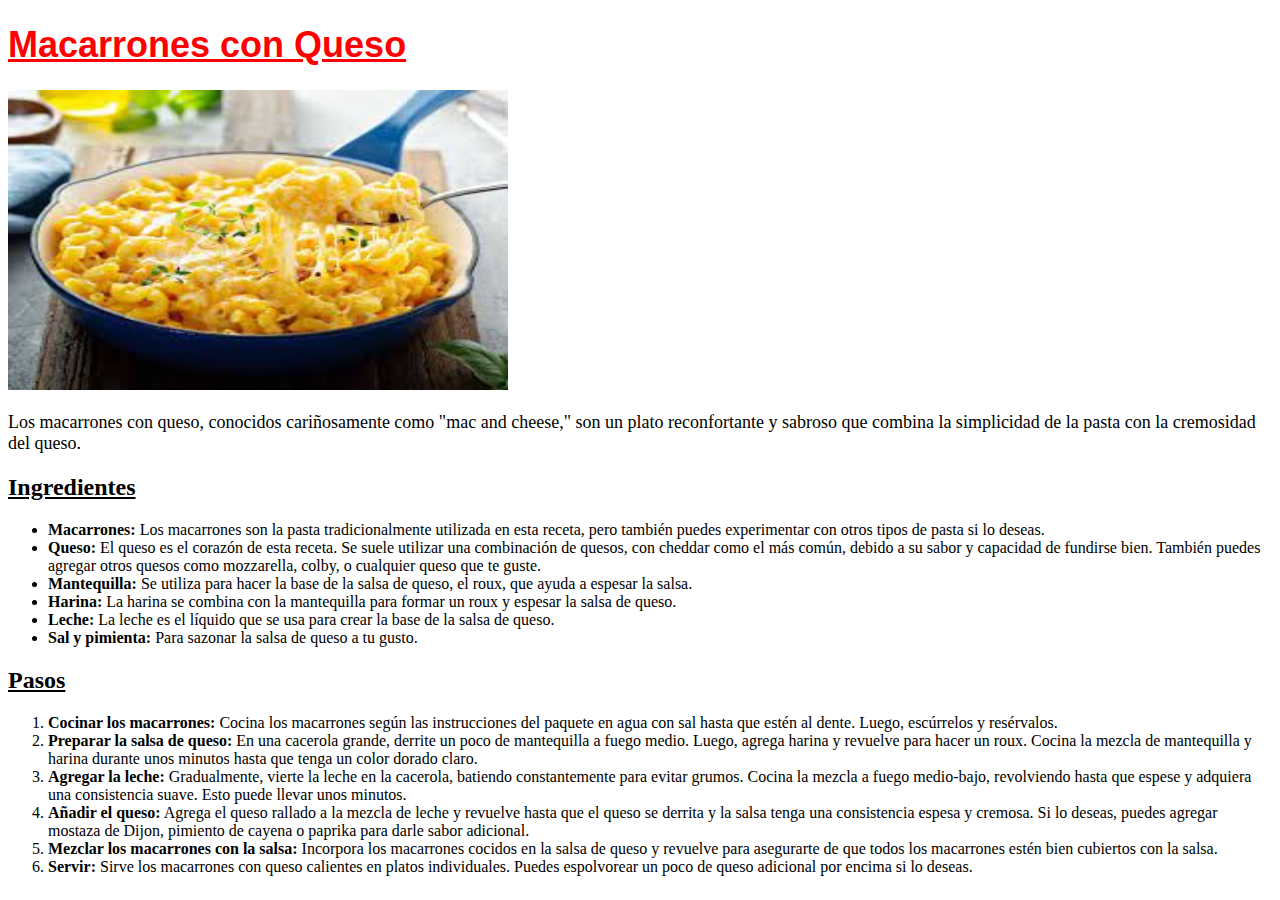
<file: recipes/macarrones.html>
<!DOCTYPE html>
<html>
    <head>
        <meta charset="UTF-8">
        <title>Macarrones con Queso</title>
        <link rel="stylesheet" href="styles.css">
    </head>

    <body>
        <h1> Macarrones con Queso</h1>
        <img src="images/macarrones.jpeg" alt="Macarrones listos">
        <p> Los macarrones con queso, conocidos cariñosamente como "mac and cheese," son un plato reconfortante y sabroso que combina la simplicidad de la pasta con la cremosidad del queso. </p>

        <h2> Ingredientes</h2>
        <ul>
            <li> <b> Macarrones: </b> Los macarrones son la pasta tradicionalmente utilizada en esta receta, pero también puedes experimentar con otros tipos de pasta si lo deseas.</li>
            <li> <b> Queso:</b> El queso es el corazón de esta receta. Se suele utilizar una combinación de quesos, con cheddar como el más común, debido a su sabor y capacidad de fundirse bien. También puedes agregar otros quesos como mozzarella, colby, o cualquier queso que te guste.</li>
            <li> <b> Mantequilla:</b> Se utiliza para hacer la base de la salsa de queso, el roux, que ayuda a espesar la salsa.</li>
            <li> <b> Harina: </b> La harina se combina con la mantequilla para formar un roux y espesar la salsa de queso.</li>
            <li> <b> Leche: </b> La leche es el líquido que se usa para crear la base de la salsa de queso.</li>
            <li> <b> Sal y pimienta:</b> Para sazonar la salsa de queso a tu gusto.</li>
        </ul>

        <h2> Pasos</h2>
        <ol>
            <li> <b> Cocinar los macarrones:</b> Cocina los macarrones según las instrucciones del paquete en agua con sal hasta que estén al dente. Luego, escúrrelos y resérvalos.</li>
            <li> <b> Preparar la salsa de queso:</b> En una cacerola grande, derrite un poco de mantequilla a fuego medio. Luego, agrega harina y revuelve para hacer un roux. Cocina la mezcla de mantequilla y harina durante unos minutos hasta que tenga un color dorado claro.</li>
            <li> <b> Agregar la leche:</b> Gradualmente, vierte la leche en la cacerola, batiendo constantemente para evitar grumos. Cocina la mezcla a fuego medio-bajo, revolviendo hasta que espese y adquiera una consistencia suave. Esto puede llevar unos minutos.</li>
            <li> <b> Añadir el queso:</b> Agrega el queso rallado a la mezcla de leche y revuelve hasta que el queso se derrita y la salsa tenga una consistencia espesa y cremosa. Si lo deseas, puedes agregar mostaza de Dijon, pimiento de cayena o paprika para darle sabor adicional.</li>
            <li> <b> Mezclar los macarrones con la salsa:</b> Incorpora los macarrones cocidos en la salsa de queso y revuelve para asegurarte de que todos los macarrones estén bien cubiertos con la salsa.</li>
            <li> <b> Servir:</b> Sirve los macarrones con queso calientes en platos individuales. Puedes espolvorear un poco de queso adicional por encima si lo deseas.</li>
        </ol>
    </body>
</html>
</file>
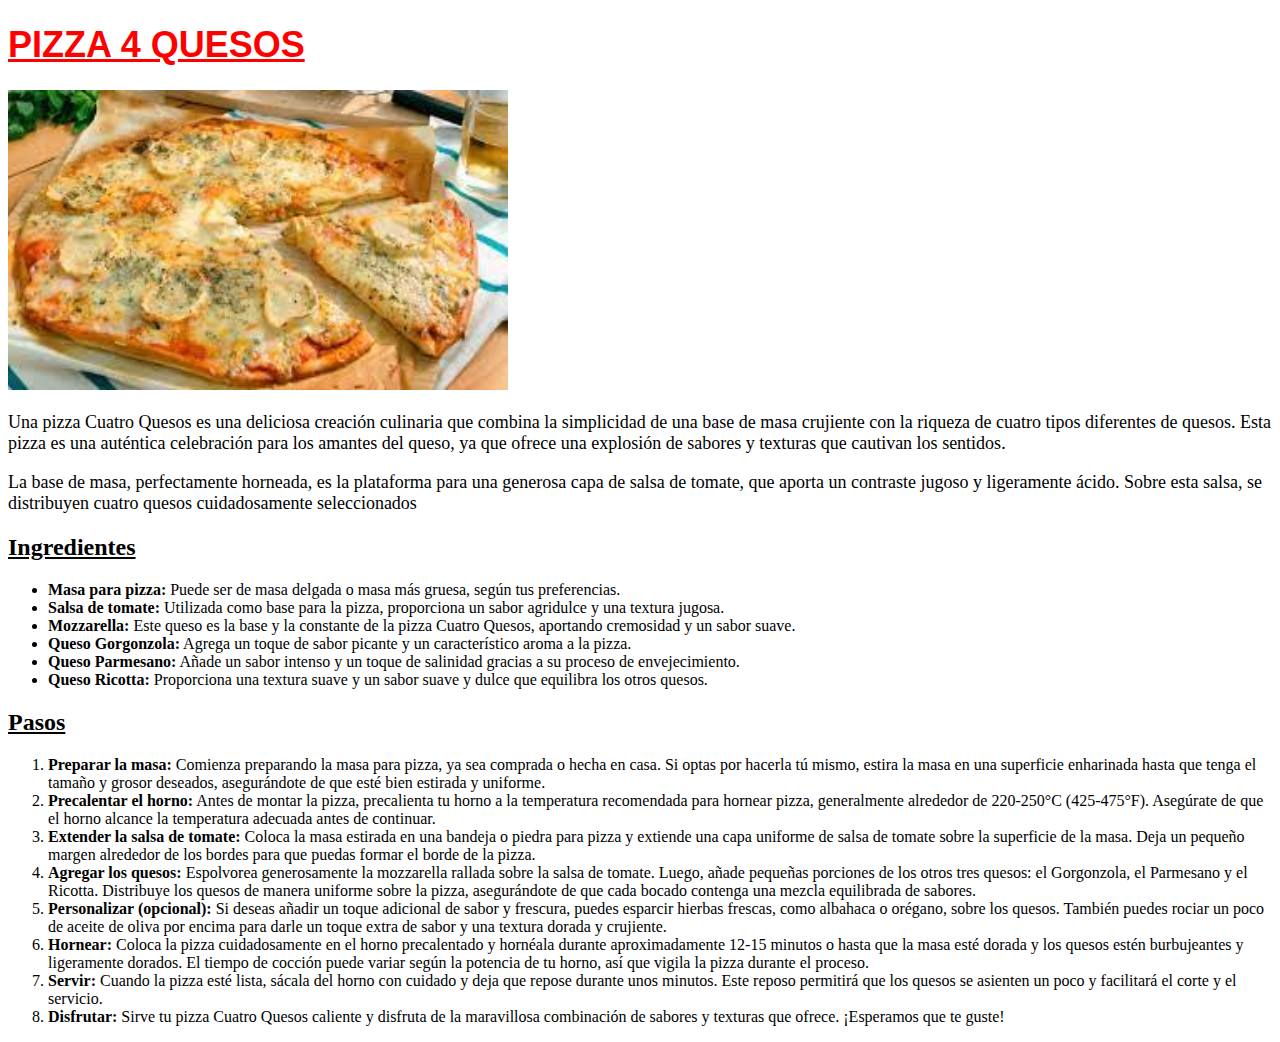
<file: recipes/pizza.html>
<!DOCTYPE html>
<html>
    <head>
        <meta charset="UTF-8">
        <title>Pizza 4 Quesos</title>
        <link rel="stylesheet" href="styles.css">
    </head>

    <body>

        <h1> PIZZA 4 QUESOS </h1>

        <img src="images/4quesos.jpeg" alt="Piiza Terminada" >

        <p> Una pizza Cuatro Quesos es una deliciosa creación culinaria que combina la simplicidad de una base de masa crujiente con la riqueza de cuatro tipos diferentes de quesos. Esta pizza es una auténtica celebración para los amantes del queso, ya que ofrece una explosión de sabores y texturas que cautivan los sentidos.</p> 
        <p> La base de masa, perfectamente horneada, es la plataforma para una generosa capa de salsa de tomate, que aporta un contraste jugoso y ligeramente ácido. Sobre esta salsa, se distribuyen cuatro quesos cuidadosamente seleccionados</p>

        <h2 class> Ingredientes</h2>
        <ul>
            <li> <b> Masa para pizza:</b> Puede ser de masa delgada o masa más gruesa, según tus preferencias.</li>
            <li> <b>Salsa de tomate:</b> Utilizada como base para la pizza, proporciona un sabor agridulce y una textura jugosa.</li>
            <li> <b>Mozzarella:</b> Este queso es la base y la constante de la pizza Cuatro Quesos, aportando cremosidad y un sabor suave. </li>
            <li> <b>Queso Gorgonzola:</b> Agrega un toque de sabor picante y un característico aroma a la pizza.</li>
            <li> <b>Queso Parmesano:</b> Añade un sabor intenso y un toque de salinidad gracias a su proceso de envejecimiento.</li>
            <li> <b>Queso Ricotta:</b> Proporciona una textura suave y un sabor suave y dulce que equilibra los otros quesos.</li>
        </ul>

        <h2> Pasos</h2>
        <ol>
            <li> <b> Preparar la masa:</b> Comienza preparando la masa para pizza, ya sea comprada o hecha en casa. Si optas por hacerla tú mismo, estira la masa en una superficie enharinada hasta que tenga el tamaño y grosor deseados, asegurándote de que esté bien estirada y uniforme.</li>
            <li> <b> Precalentar el horno:</b> Antes de montar la pizza, precalienta tu horno a la temperatura recomendada para hornear pizza, generalmente alrededor de 220-250°C (425-475°F). Asegúrate de que el horno alcance la temperatura adecuada antes de continuar.</li>
            <li> <b> Extender la salsa de tomate:</b> Coloca la masa estirada en una bandeja o piedra para pizza y extiende una capa uniforme de salsa de tomate sobre la superficie de la masa. Deja un pequeño margen alrededor de los bordes para que puedas formar el borde de la pizza.</li>
            <li> <b> Agregar los quesos:</b> Espolvorea generosamente la mozzarella rallada sobre la salsa de tomate. Luego, añade pequeñas porciones de los otros tres quesos: el Gorgonzola, el Parmesano y el Ricotta. Distribuye los quesos de manera uniforme sobre la pizza, asegurándote de que cada bocado contenga una mezcla equilibrada de sabores.</li>
            <li> <b> Personalizar (opcional):</b> Si deseas añadir un toque adicional de sabor y frescura, puedes esparcir hierbas frescas, como albahaca o orégano, sobre los quesos. También puedes rociar un poco de aceite de oliva por encima para darle un toque extra de sabor y una textura dorada y crujiente.</li>
            <li> <b> Hornear:</b> Coloca la pizza cuidadosamente en el horno precalentado y hornéala durante aproximadamente 12-15 minutos o hasta que la masa esté dorada y los quesos estén burbujeantes y ligeramente dorados. El tiempo de cocción puede variar según la potencia de tu horno, así que vigila la pizza durante el proceso.</li>
            <li> <b> Servir:</b> Cuando la pizza esté lista, sácala del horno con cuidado y deja que repose durante unos minutos. Este reposo permitirá que los quesos se asienten un poco y facilitará el corte y el servicio.</li>
            <li> <b> Disfrutar:</b> Sirve tu pizza Cuatro Quesos caliente y disfruta de la maravillosa combinación de sabores y texturas que ofrece. ¡Esperamos que te guste!</li>
        </ol>

    </body>
</html>
</file>
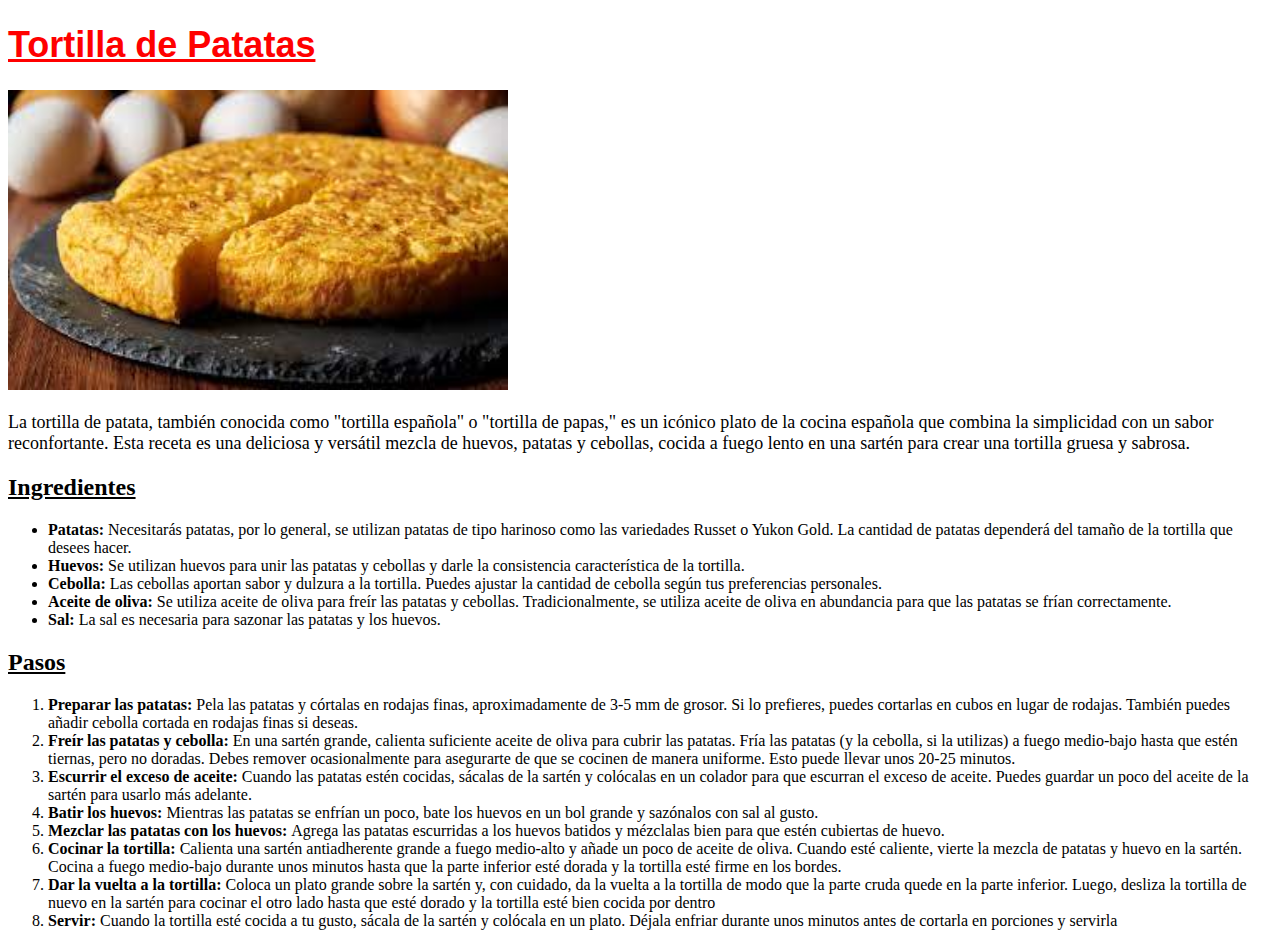
<file: recipes/tortilla.html>
<!DOCTYPE html>
<html>

    <head>
        <meta charset="UTF-8">
        <title>Pizza 4 Quesos</title>
        <link rel="stylesheet" href="styles.css">
    </head>

    <body>
        <h1> Tortilla de Patatas</h1>

        <img src="images/tortilla.jpeg" alt="Tortilla lista">

        <p> La tortilla de patata, también conocida como "tortilla española" o "tortilla de papas," es un icónico plato de la cocina española que combina la simplicidad con un sabor reconfortante. Esta receta es una deliciosa y versátil mezcla de huevos, patatas y cebollas, cocida a fuego lento en una sartén para crear una tortilla gruesa y sabrosa. </p>

        <h2> Ingredientes </h2>
        <ul>
            <li> <b> Patatas:</b> Necesitarás patatas, por lo general, se utilizan patatas de tipo harinoso como las variedades Russet o Yukon Gold. La cantidad de patatas dependerá del tamaño de la tortilla que desees hacer.</li>
            <li> <b> Huevos:</b> Se utilizan huevos para unir las patatas y cebollas y darle la consistencia característica de la tortilla.</li>
            <li> <b> Cebolla:</b>  Las cebollas aportan sabor y dulzura a la tortilla. Puedes ajustar la cantidad de cebolla según tus preferencias personales.</li>
            <li> <b> Aceite de oliva:</b> Se utiliza aceite de oliva para freír las patatas y cebollas. Tradicionalmente, se utiliza aceite de oliva en abundancia para que las patatas se frían correctamente.</li>
            <li> <b> Sal: </b>  La sal es necesaria para sazonar las patatas y los huevos.</li>
        </ul>

        <h2> Pasos</h2>
        <ol>
            <li> <b> Preparar las patatas:</b> Pela las patatas y córtalas en rodajas finas, aproximadamente de 3-5 mm de grosor. Si lo prefieres, puedes cortarlas en cubos en lugar de rodajas. También puedes añadir cebolla cortada en rodajas finas si deseas.</li>
            <li> <b> Freír las patatas y cebolla:</b> En una sartén grande, calienta suficiente aceite de oliva para cubrir las patatas. Fría las patatas (y la cebolla, si la utilizas) a fuego medio-bajo hasta que estén tiernas, pero no doradas. Debes remover ocasionalmente para asegurarte de que se cocinen de manera uniforme. Esto puede llevar unos 20-25 minutos.</li>
            <li> <b> Escurrir el exceso de aceite:</b> Cuando las patatas estén cocidas, sácalas de la sartén y colócalas en un colador para que escurran el exceso de aceite. Puedes guardar un poco del aceite de la sartén para usarlo más adelante.</li>
            <li> <b> Batir los huevos: </b> Mientras las patatas se enfrían un poco, bate los huevos en un bol grande y sazónalos con sal al gusto.</li>
            <li> <b> Mezclar las patatas con los huevos: </b> Agrega las patatas escurridas a los huevos batidos y mézclalas bien para que estén cubiertas de huevo.</li>
            <li> <b> Cocinar la tortilla: </b> Calienta una sartén antiadherente grande a fuego medio-alto y añade un poco de aceite de oliva. Cuando esté caliente, vierte la mezcla de patatas y huevo en la sartén. Cocina a fuego medio-bajo durante unos minutos hasta que la parte inferior esté dorada y la tortilla esté firme en los bordes.</li>
            <li> <b> Dar la vuelta a la tortilla: </b>  Coloca un plato grande sobre la sartén y, con cuidado, da la vuelta a la tortilla de modo que la parte cruda quede en la parte inferior. Luego, desliza la tortilla de nuevo en la sartén para cocinar el otro lado hasta que esté dorado y la tortilla esté bien cocida por dentro</li>
            <li> <b> Servir:</b> Cuando la tortilla esté cocida a tu gusto, sácala de la sartén y colócala en un plato. Déjala enfriar durante unos minutos antes de cortarla en porciones y servirla</li>
        </ol>

    </body>
    
</html>
</file>
<file: recipes/styles.css>
h1 {
    color: red;
    font-family: 'Gill Sans','Trebuchet MS', sans-serif;
    text-decoration: underline;
    font-size: 36px;
}

h2 {
    text-decoration: underline;
    font-size: 24px;
}

p {
    font-size: 18px;
}

img {
    height: 300px;
    width: 500px;
}
</file>
